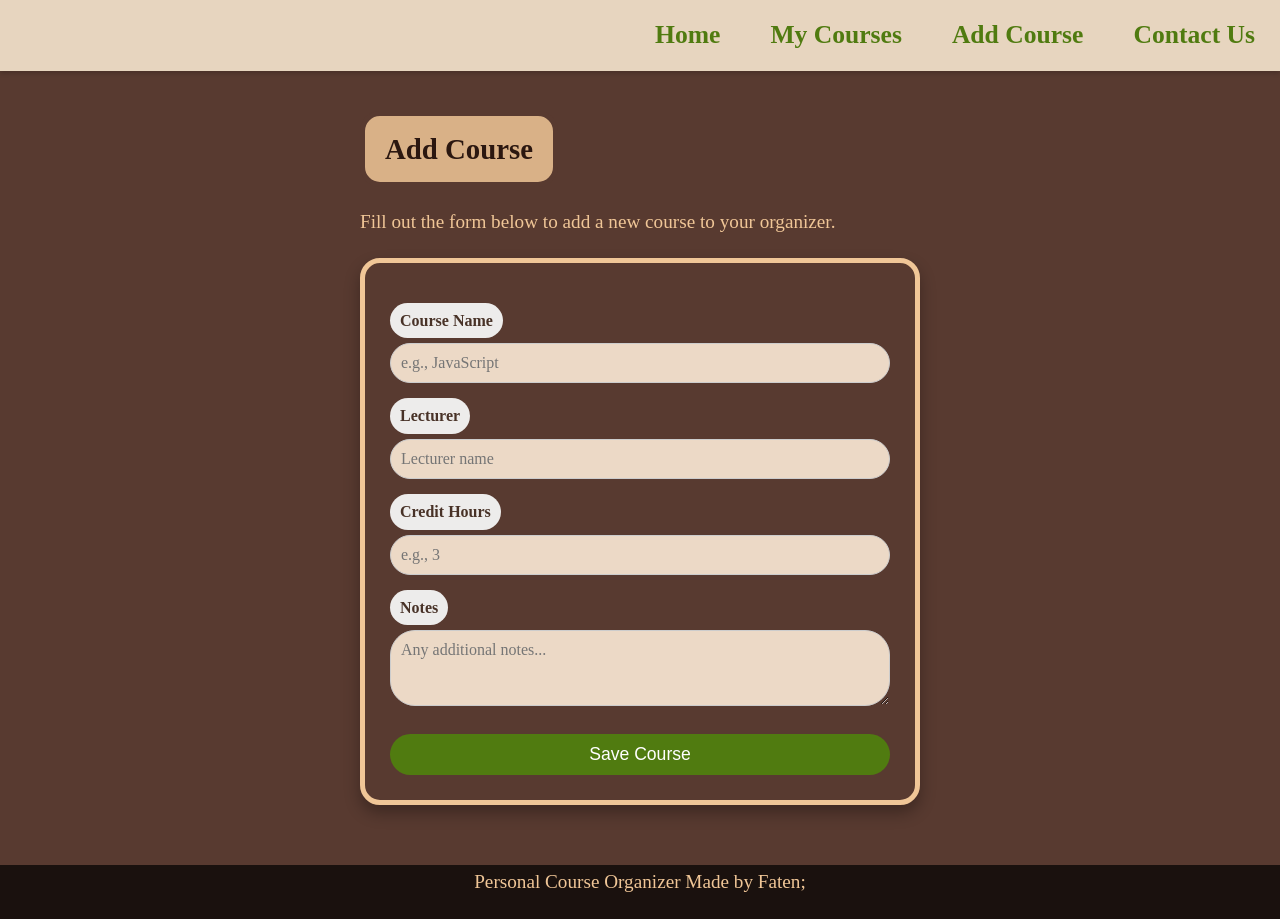
<file: Add course.htm>
<!DOCTYPE html>
<html>
<head>
    <meta charset="UTF-8">
    <meta name="viewport" content="width=device-width, initial-scale=1.0">
    <title>Add Course | Personal Course Organizer</title>
    <link rel="stylesheet" href="Style sheet.css">
</head>
<body>
    <header>
        <nav>
            <a href="index.htm">Home</a>
            <a href="My courses.htm">My Courses</a>
            <a href="Add course.htm">Add Course</a>
            <a href="Contact us.htm">Contact Us</a>
        </nav>
    </header>

    <main>
        <section class="add-course-section">
            <h1 class="h1-1">Add Course</h1>
            <p>Fill out the form below to add a new course to your organizer.</p>

            <form action="#" method="get">
                <div class="formlayout">
                    <label for="courseName">Course Name</label>
                    <input type="text" id="courseName" name="courseName" placeholder="e.g., JavaScript" required>

                    <label for="lecturer">Lecturer</label>
                    <input type="text" id="lecturer" name="lecturer" placeholder="Lecturer name" required>

                    <label for="creditHours">Credit Hours</label>
                    <input type="number" id="creditHours" name="creditHours" placeholder="e.g., 3" required>

                    <label for="notes">Notes</label>
                    <textarea id="notes" name="notes" rows="3" placeholder="Any additional notes..."></textarea>

                    <button type="submit" class="submit-btn">Save Course</button>
                </div>
            </form>
        </section>
    </main>

    <footer>
        <p>Personal Course Organizer Made by Faten;</p>
    </footer>
</body>
</html>
</file>
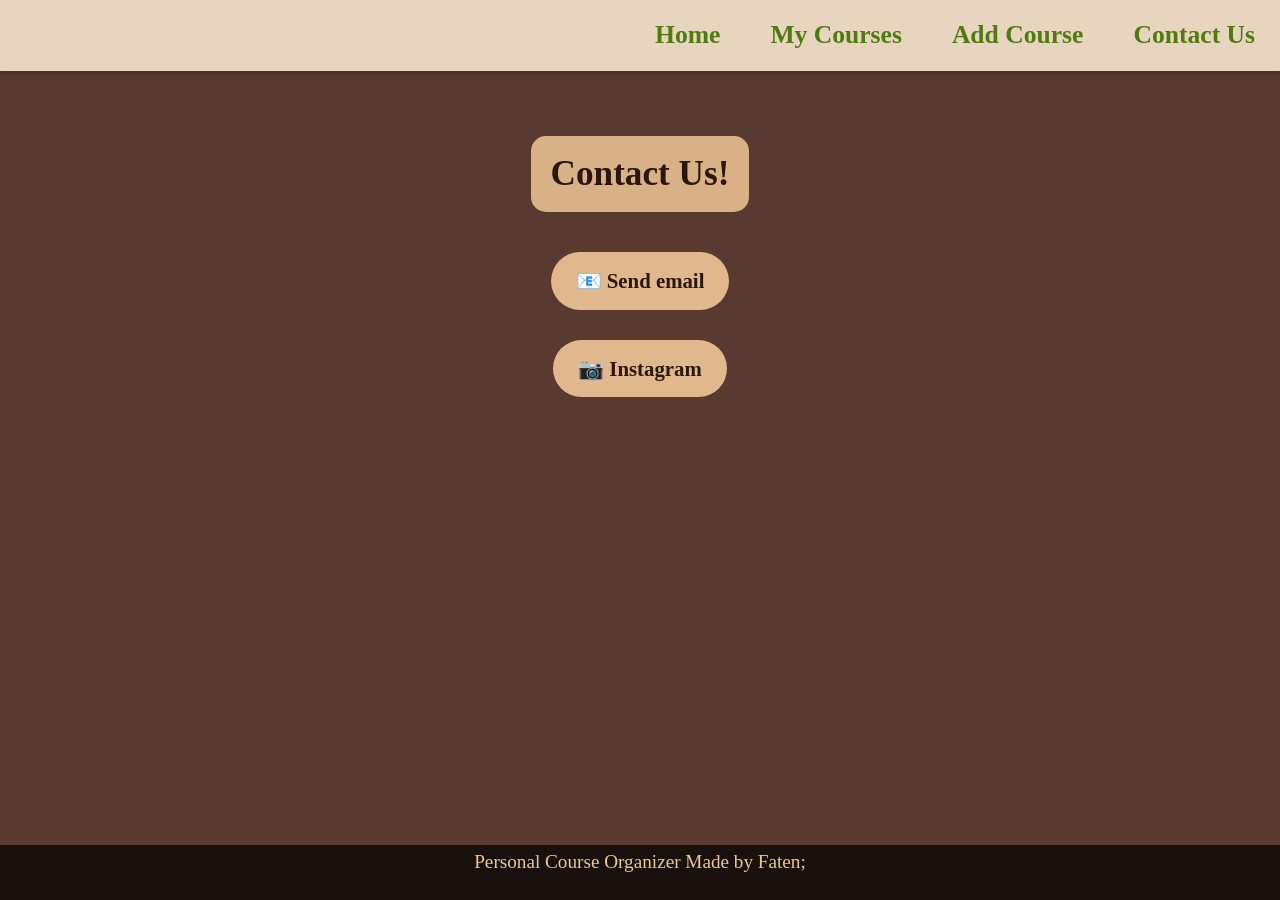
<file: Contact us.htm>
<!DOCTYPE html>
<html>
<head>
    <meta charset="UTF-8">
    <meta name="viewport" content="width=device-width, initial-scale=1.0">
    <title>Contact Us | Personal Course Organizer</title>
    <link rel="stylesheet" href="Style sheet.css">
</head>
<body>
    <header>
        <nav>
            <a href="index.htm">Home</a>
            <a href="My courses.htm">My Courses</a>
            <a href="Add course.htm">Add Course</a>
            <a href="Contact us.htm">Contact Us</a>
        </nav>
    </header>

    <main>
        <section class="contact-section">
            <h1 class="h1-4">Contact Us!</h1>
            <div class="contact-info">
                <a href="mailto:fm5959843@gmail.com">📧 Send email</a><br/>
                <a href="https://instagram.com/faten_mohamed_adb_alhamed" target="_blank">📷 Instagram</a>
                <!-- <img src="https://i.pinimg.com/736x/3c/0b/52/3c0b5296e29c391d50a7580b3e949a34.jpg" width="30" alt="instagram icon"> -->
            </div>
        </section>
    </main>

    <footer>
        <p>Personal Course Organizer Made by Faten;</p>
    </footer>
</body>
</html>
</file>
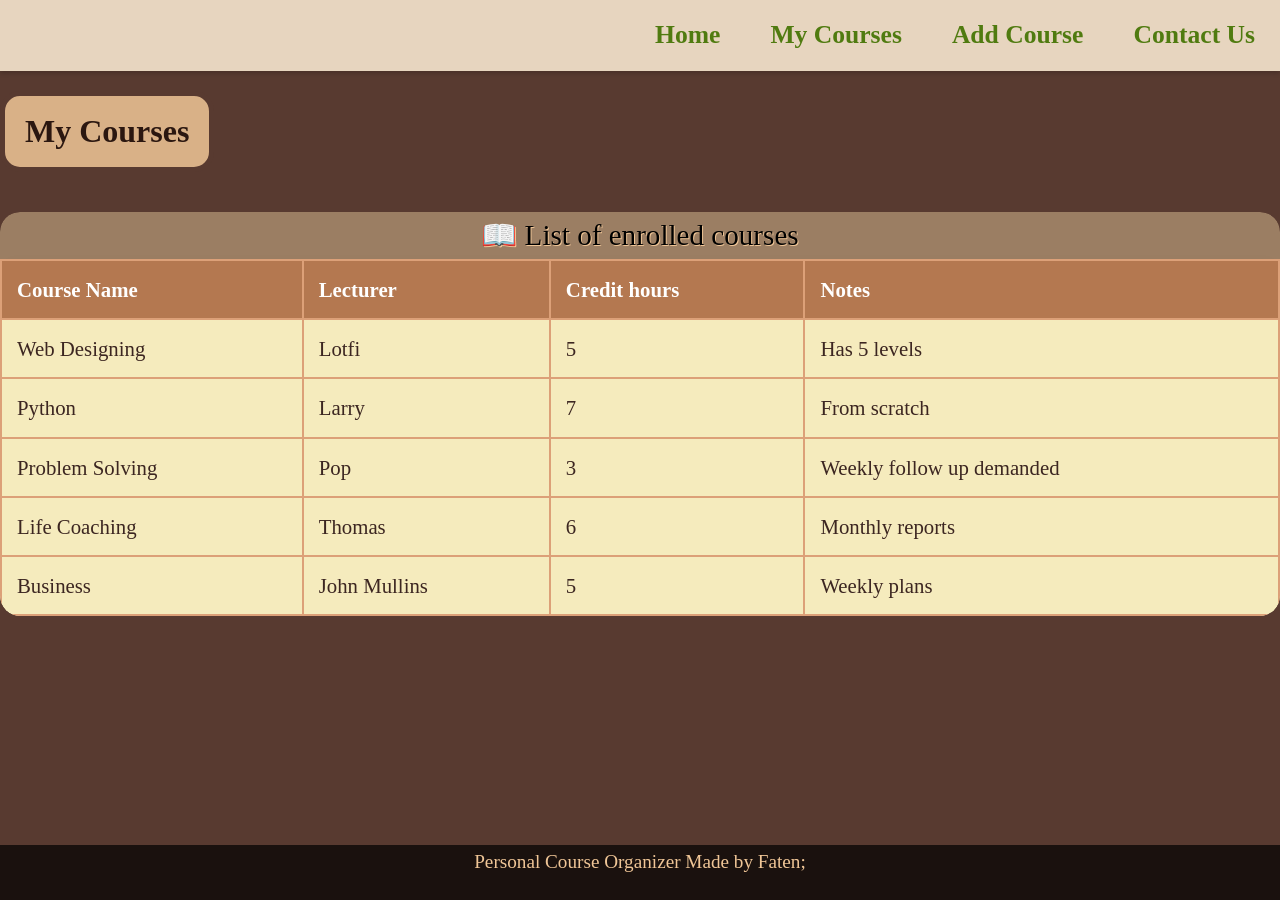
<file: My courses.htm>
<!DOCTYPE html>
<html>
<head>
    <meta charset="UTF-8">
    <meta name="viewport" content="width=device-width, initial-scale=1.0">
    <title>My Courses | Personal Course Organizer</title>
    <link rel="stylesheet" href="Style sheet.css">
</head>
<body>
    <header>
        <nav>
            <a href="index.htm">Home</a>
            <a href="My courses.htm">My Courses</a>
            <a href="Add course.htm">Add Course</a>
            <a href="Contact us.htm">Contact Us</a>
        </nav>
    </header>

    <main>
        <section class="courses-section">
            <h1 class="h1-2">My Courses</h1>

            <div class="table-responsive">
                <table>
                    <caption>📖 List of enrolled courses</caption>
                    <thead>
                        <tr>
                            <th>Course Name</th>
                            <th>Lecturer</th>
                            <th>Credit hours</th>
                            <th>Notes</th>
                        </tr>
                    </thead>
                    <tbody>
                        <tr><td>Web Designing</td><td>Lotfi</td><td>5</td><td>Has 5 levels</td></tr>
                        <tr><td>Python</td><td>Larry</td><td>7</td><td>From scratch</td></tr>
                        <tr><td>Problem Solving</td><td>Pop</td><td>3</td><td>Weekly follow up demanded</td></tr>
                        <tr><td>Life Coaching</td><td>Thomas</td><td>6</td><td>Monthly reports</td></tr>
                        <tr><td>Business</td><td>John Mullins</td><td>5</td><td>Weekly plans</td></tr>
                    </tbody>
                </table>
            </div>
        </section>
    </main>

    <footer>
        <p>Personal Course Organizer Made by Faten;</p>
    </footer>
</body>
</html>
</file>
<file: Style sheet.css>
* {
    margin: 0;
    padding: 0;
    box-sizing: border-box;
}

body {
    background-color: rgb(88, 58, 48);
    /* font-family: 'Segoe UI', Tahoma, Geneva, Verdana, sans-serif; */
    line-height: 1.6;
    min-height: 100vh;
    display: flex;
    flex-direction: column;
}

main {
    flex: 1;
}
header {
    background-color: rgba(240, 222, 200, 0.95);
    padding: 10px 15px;
    box-shadow: 0 2px 5px rgba(0,0,0,0.2);
    
}
nav {
    display: flex;
    justify-content: flex-end;
    gap: 30px;
    flex-wrap: wrap;
    
}

nav a {
    color: rgb(80, 123, 16);
    text-decoration: none;
    font-size: 1.6rem;
    font-weight: bold;
    padding: 5px 10px;
    transition: all 0.3s ease;
}

nav a:hover {
    color: rgb(200, 100, 100);
    background-color: rgba(255,255,255,0.3);
    border-radius: 20px;
    transform: scale(1.05);
}
footer {
    background-color: rgba(0,0,0,0.7);
    color: #eee;
    text-align: center;
    padding: 2px;
    margin-top: 40px;
    font-size: 0.9rem;
}
.h1-1, .h1-2, .h1-4 {
    color: rgb(43, 23, 16);
    display: inline-block;
    border: solid rgb(88, 58, 48) 5px;
    border-radius: 20px;
    padding: 10px 20px;
    background-color: rgba(240, 198, 151, 0.85);
    margin: 20px 0;
    font-size: 1.8rem;
}

.h1-2 {
    font-size: 2rem;
}

.h1-4 {
    font-size: 2.2rem;
}

p {
    color: rgb(240, 198, 151);
    font-size: 1.2rem;
    margin-bottom: 20px;
}
.table-responsive {
    overflow-x: auto;
    margin: 20px 0;
    border-radius: 20px;
}

table {
    width: 100%;
    border-collapse: collapse;
    background-color: rgba(254, 245, 198, 0.95);
    border-radius: 20px;
    overflow: hidden;
    box-shadow: 0 4px 8px rgba(0,0,0,0.2);
    font-size: 130%;                                            /* Newly added */
}

th, td {
    border: 2px solid rgb(220, 160, 120);
    padding: 12px 15px;
    text-align: left;
}

th {
    background-color: rgb(180, 120, 80);
    color: white;
    font-weight: bold;
}

td {
    color: rgb(60, 38, 33);
}

caption{ 
	font-size: 140%;
    text-shadow: 1px 1px 0px rgb(240, 198, 151);
	background-color: rgba(222, 193, 149, 0.5);
}

/* Hover effect on table rows */
table tbody tr:hover {
    background-color: #d9c2a7 !important;
    transition: background-color 0.3s ease;
    cursor: pointer;
}

.add-course-section {
    max-width: 600px;
    margin: 0 auto;
    padding: 20px;
}

.formlayout {
    background-image: url('https://i.pinimg.com/736x/bb/f3/0b/bbf30b57acc4e436bdad2d0d27b8c76c.jpg');
    background-size: cover;
    background-position: center;
    padding: 25px;
    border: solid 5px rgb(240, 198, 151);
    border-radius: 20px;
    box-shadow: 0 8px 16px rgba(0,0,0,0.3);
}

.formlayout label {
    display: block;
    margin-top: 15px;
    margin-bottom: 5px;
    background-color: rgba(253, 255, 255, 0.9);
    padding: 5px 10px;
    border-radius: 20px;
    color: rgb(72, 50, 39);
    font-weight: bold;
    width: fit-content;
}

.formlayout input,
.formlayout textarea {
    width: 100%;
    padding: 10px;
    border-radius: 25px;
    border: 1px solid #ccc;
    background-color: rgb(236, 217, 198);
    font-family: inherit;
    font-size: 1rem;
}

.formlayout input:focus,
.formlayout textarea:focus {
    outline: none;
    border-color: rgb(200, 100, 100);
    box-shadow: 0 0 5px rgba(200,100,100,0.5);
}

.submit-btn {
    margin-top: 20px;
    background-color: rgb(80, 123, 16);
    color: white;
    border: none;
    padding: 10px 20px;
    border-radius: 30px;
    font-size: 1.1rem;
    cursor: pointer;
    transition: all 0.3s ease;
    width: 100%;
}

.submit-btn:hover {
    background-color: rgb(200, 100, 100);
    transform: scale(1.02);
}

.contact-section {
    text-align: center;
    padding: 40px 20px;
}

.contact-info a {
    display: inline-block;
    margin: 15px;
    padding: 12px 25px;
    background-color: rgba(240, 198, 151, 0.9);
    border-radius: 40px;
    text-decoration: none;
    color: rgb(43, 23, 16);
    font-weight: bold;
    font-size: 1.3rem;
    transition: all 0.3s ease;
}

.contact-info a:hover {
    background-color: rgb(200, 100, 100);
    color: white;
    transform: translateY(-3px);
}

/* RESPONSIVE (Fit on MOBILE) */
@media (max-width: 768px) {
    nav {
        justify-content: center;
        gap: 15px;
    }
    
    nav a {
        font-size: 1rem;
    }
    
    .h1-1, .h1-2, .h1-4 {
        font-size: 1.4rem;
        margin: 15px 0;
    }
    
    .formlayout {
        width: 95%;
        margin: 0 auto;
    }
    
    th, td {
        padding: 8px 10px;
        font-size: 0.9rem;
    }
    
    .contact-info a {
        font-size: 1rem;
        padding: 8px 18px;
    }
    
    p {
        font-size: 1rem;
    }
}
</file>
